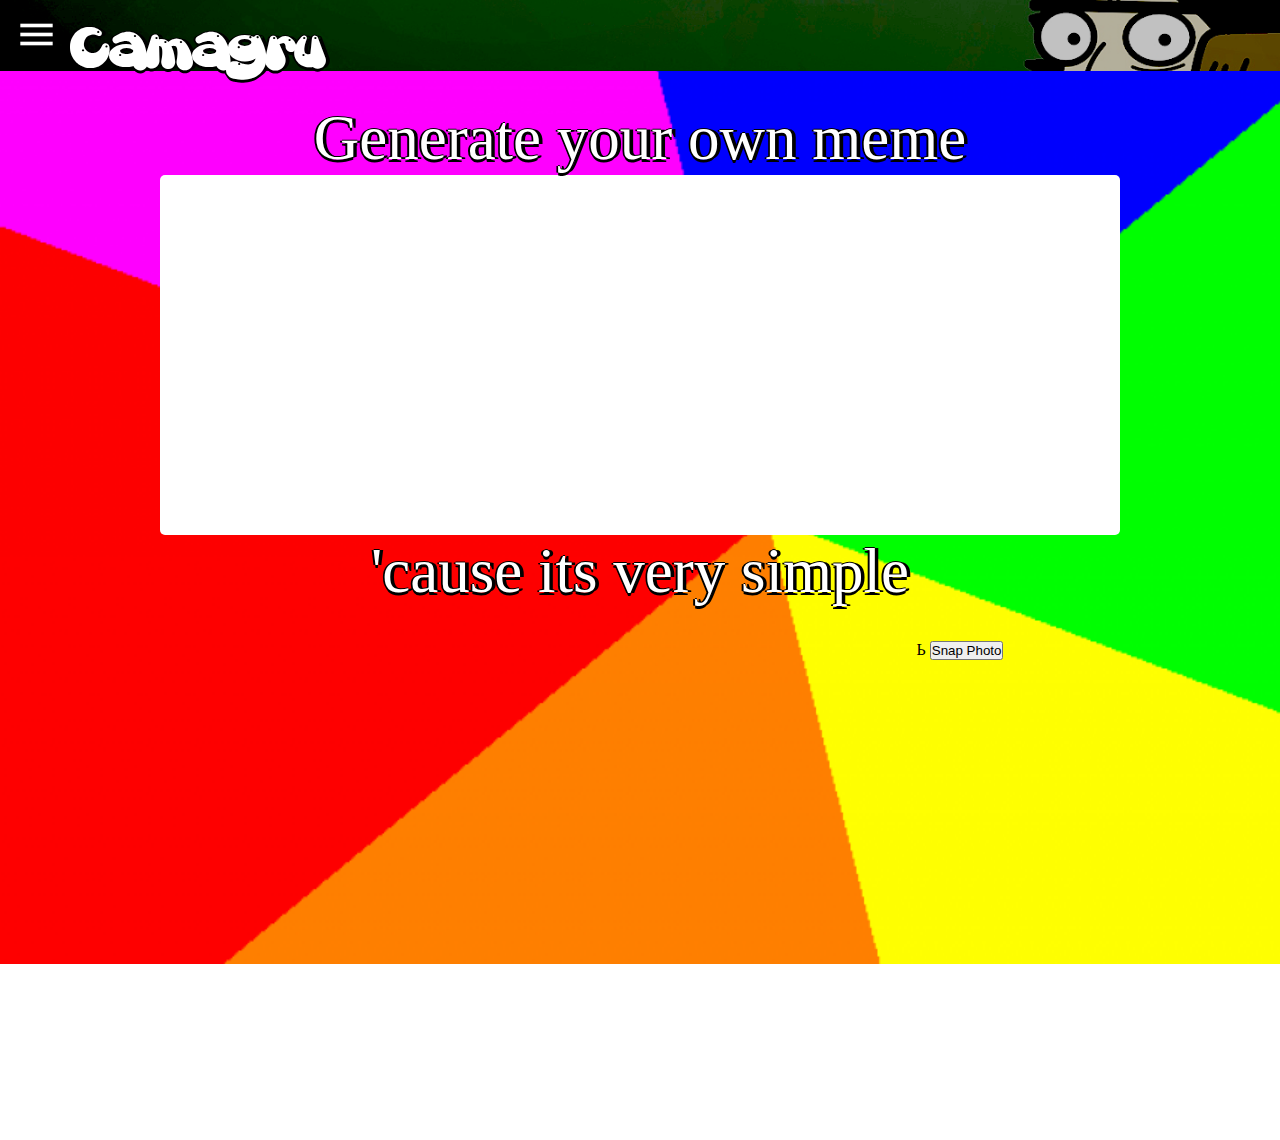
<file: main.html>
<html>
 <head>
 	<title>Camagru</title>
 	<link href='https://fonts.googleapis.com/css?family=Roboto:300,400,500' rel='stylesheet' type='text/css'>
  	<link rel='stylesheet prefetch' href='https://fonts.googleapis.com/icon?family=Material+Icons'>
 	<link rel="stylesheet" href="css/camera.css">
 </head>
 <body>
 	<div class="head">
 		<div class="menu">
  			<ul class="list hidden">
    			<li>Save</li>
    			<li>Export to GitHub</li>
    			<li>Delete</li>
    			<li>Share</li>
  			</ul>
		</div>
		<!-- Script for MENU  -->
		<script src='http://cdnjs.cloudflare.com/ajax/libs/jquery/2.2.2/jquery.min.js'></script>
		<script  src="js/menu.js"></script>
 		<a>Camagru</a>
 	</div>
 	<div class="container">
 		<p>Generate your own meme</p>
 		<div class="content">
<!--
	Ideally these elements aren't created until it's confirmed that the 
	client supports video/camera, but for the sake of illustrating the 
	elements involved, they are created with markup (not JavaScript)
-->
<video id="video" width="640" height="480" autoplay></video>Ь
<button id="snap">Snap Photo</button>
<canvas id="canvas" width="640" height="480"></canvas>
 		</div>
 		 			<!-- Script for Camera -->
 		<script  src="js/cam.js"></script>
 		<p>'cause its very simple</p>
 	</div>
<footer>2017, (c)ysalata</footer>
 </body>

 </html>
</file>
<file: css/camera.css>
@font-face {
	font-family: ComicF;
	src: url(../fonts/comic2.ttf);
}

*{
	padding: 0;
	margin: 0;
}

body{
	text-align: center;
	height: 100%;
	width: 100%;
}

p{
	 font-family: Impact;
    font-size: 7vmin;
    text-align: -webkit-center;
    color: white;
    text-shadow: -1.9px 0 black, 0 3px black, 3.6px 0 black, 0 -1px black;
}

p:first-child{
	margin-top: 3%
}

.head{
    background-image: url(../images/header.png);
    border-image-slice: 2;
    height: 58.9px;
    font-family: ComicF;
    font-size: 2.7em;
    text-align: left;
    position: fixed;
    padding-left: 46px;
    padding-top: 12.6px;
    color: white;
    text-shadow: -1.9px 0 black, 0 3px black, 3.6px 0 black, 0 -1px black;
    background-position: 78% 20%;
    background-repeat: no-repeat;
    background-size: cover;
    display: -webkit-box;
    /* position: fixed; */
    width: 100%;
}

.container {
    background-image: url(../images/backdiv.png);
    background-size: cover;
    text-align: center;
    width: 100%;
    position: absolute;
    height: 100%;
    z-index: -5;
    margin-top: 64px;
}

.content{
	/*position: absolute;*/
	width: 75%;
	height: 40%;
	margin: auto;
	background-color: white;
	border-radius: 5px;
}

/*MENU*/

.menu:before, li:before {
  font-family: 'Material Icons' !important;
  font-feature-settings: 'liga';
  text-rendering: optimizeLegibility;
  -webkit-font-smoothing: antialiased;
  -moz-osx-font-smoothing: grayscale;
}

:before, :after {
  box-sizing: border-box;
  transition: .3s;
}

.menu {
    /* position: fixed; */
    /* text-shadow: none; */
    /* background: #474747; */
    /* height: 59px; */
    /* width: 68px; */
    /* border-radius: 9px; */
    color: #ffffff;
    font-size: 1em;
    cursor: pointer;
    margin-top: 0.6px;
    margin-left: -31px;
    margin-right: 12px;
}
.menu, .menu:before {
    /* position: absolute; */
    /* top: 50%; */
    /* left: 50%; */
    /* transform: translate(-50%, -50%); */
}
.menu:before {
  content: '\E5D2';
  font-size: inherit;
}

ul {
    padding: .5em 0;
    background: black;
    margin: 0;
    margin-top: 0.6em;
    border-radius: 5px;
    box-shadow: 0 2px 8px rgba(0, 0, 0, 0.2);
    position: absolute;
    top: 100%;
    /* left: 0; */
    color: inherit;
    font: 400 18px Roboto;
    white-space: nowrap;
    cursor: default;
}
ul.hidden {
  margin-top: .7em;
  visibility: hidden;
  opacity: 0;
}
ul:before {
  content: '';
  width: .75em;
  height: .75em;
  background: inherit;
  position: absolute;
  top: -.375em;
  left: calc(56px / 2 - .375em);
  transform: rotate(45deg);
}

li {
  list-style: none;
  padding: .5em;
  padding-left: 2.5em;
  margin: 0;
  position: relative;
  cursor: pointer;
}
li:before {
  position: absolute;
  top: calc(5% + 8px);
  left: 8px;
}
li:nth-child(1):before {
  content: '\E161';
}
li:nth-child(2):before {
  content: '\E879';
}
li:nth-child(3):before {
  content: '\E92B';
}
li:nth-child(4):before {
  content: '\E80D';
}
li:hover {
  background: rgba(255, 255, 255, 0.2);
}
</file>
